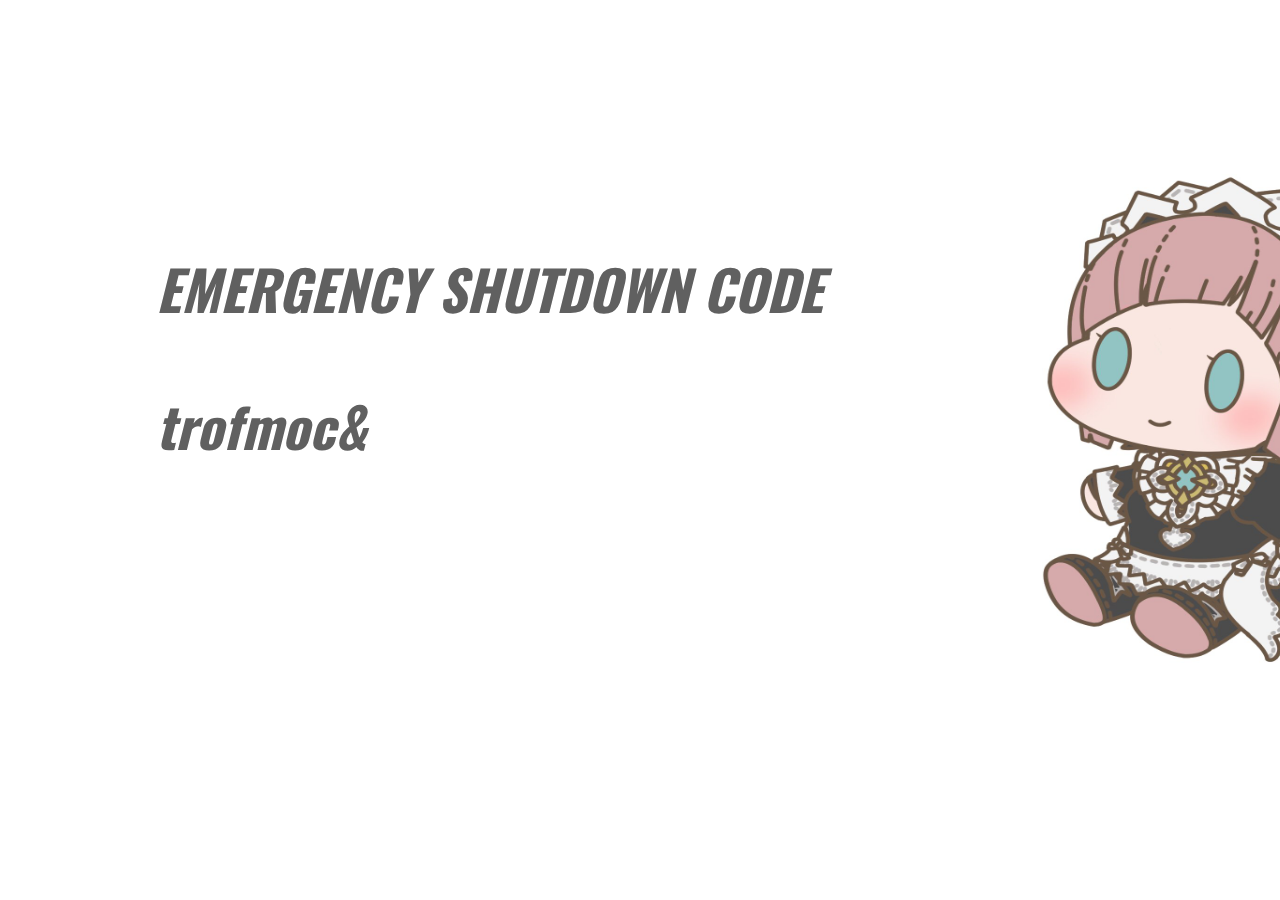
<file: index.html>
<!doctype html><html lang=""><head>
    <title>Clean &amp; Square free template - Home</title>
    <meta charset="UTF-8">
    <meta name="generator" content="Silex v2.2.12">

    
    

    <script type="text/javascript" src="js/jquery.js"></script>
    
    
    <script type="text/javascript" src="js/front-end.js"></script>
    <link rel="stylesheet" href="css/normalize.css">
    <link rel="stylesheet" href="css/front-end.css">

    

    

    






    
    































    
    
<link href="https://fonts.googleapis.com/css?family=Oswald" rel="stylesheet" class="silex-custom-font"><meta name="viewport" content="width=device-width, initial-scale=1"><script type="text/javascript" class="silex-script"></script><script src="js/script.js" type="text/javascript"></script><link href="css/styles.css" rel="stylesheet" type="text/css"><style>body { opacity: 0; transition: .25s opacity ease; }</style></head>

<body data-silex-type="container-element" class="body-initial all-style enable-mobile prevent-resizable prevent-selectable editable-style silex-runtime silex-published" style="" data-new-gr-c-s-loaded="8.872.0" data-current-page="page-home">
    
    
    



    



































    













    
    

    



    
    






























<div data-silex-type="text-element" class="editable-style text-element silex-id-1617237221857-1" style=""><div class="silex-element-content normal"><p>EMERGENCY SHUTDOWN CODE</p><p>
trofmoc&amp;

<br></p><p><br></p></div></div><div data-silex-type="image-element" class="editable-style image-element silex-id-1617237176474-0" style=""><img src="assets/DsIH_yvVsAA25fJ.jpg"></div></body></html>
</file>
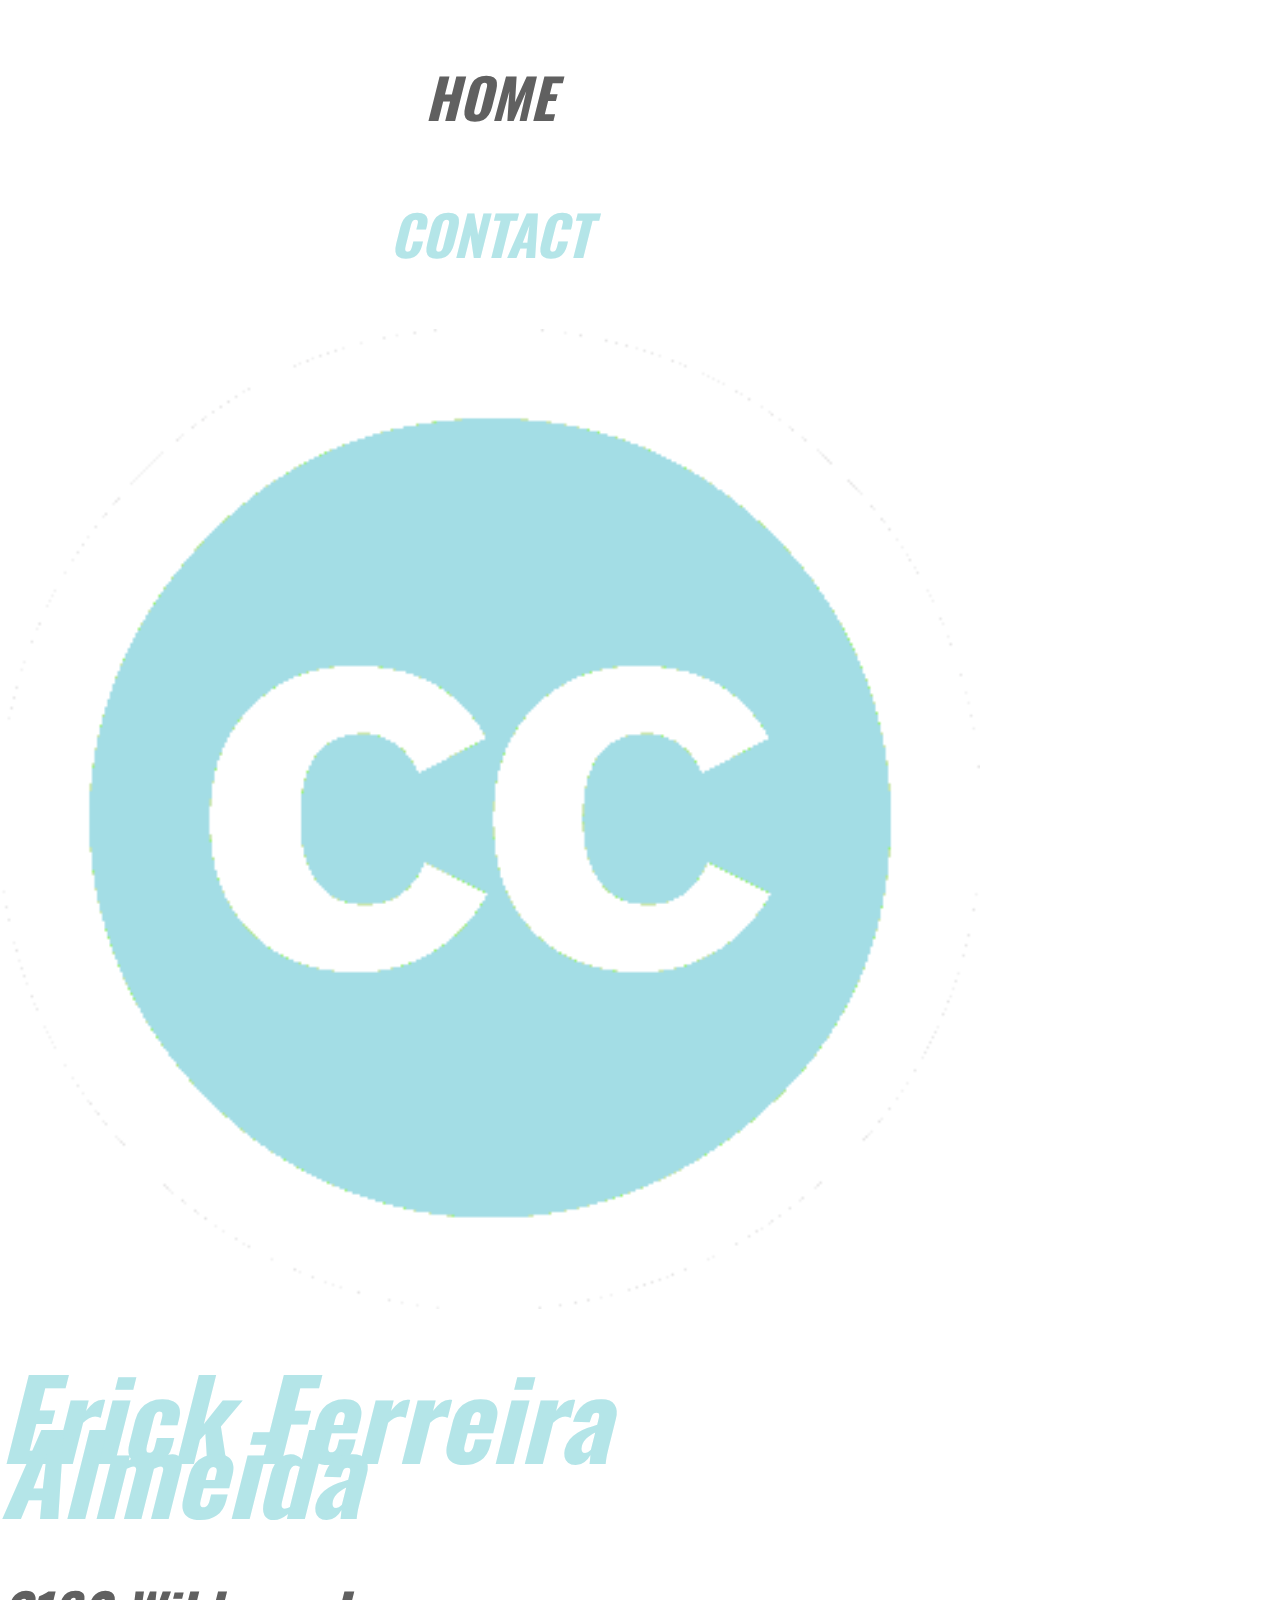
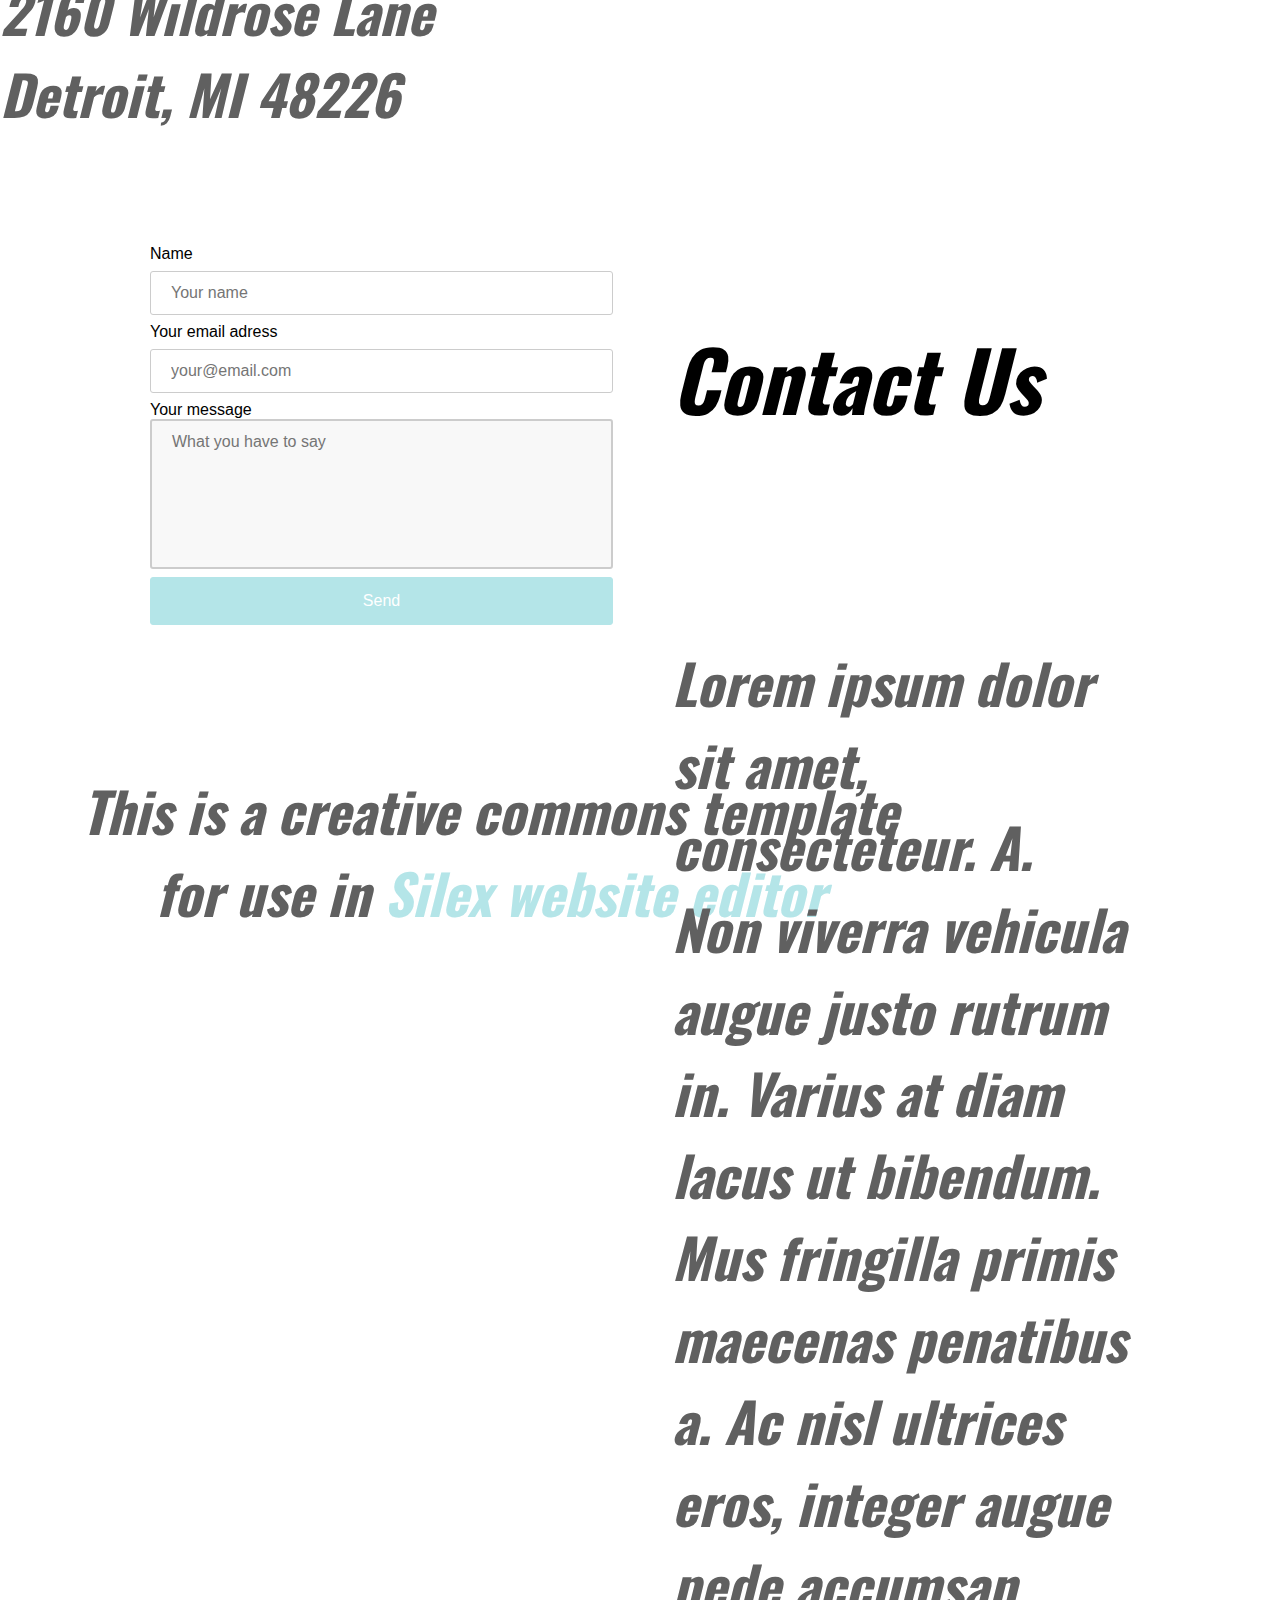
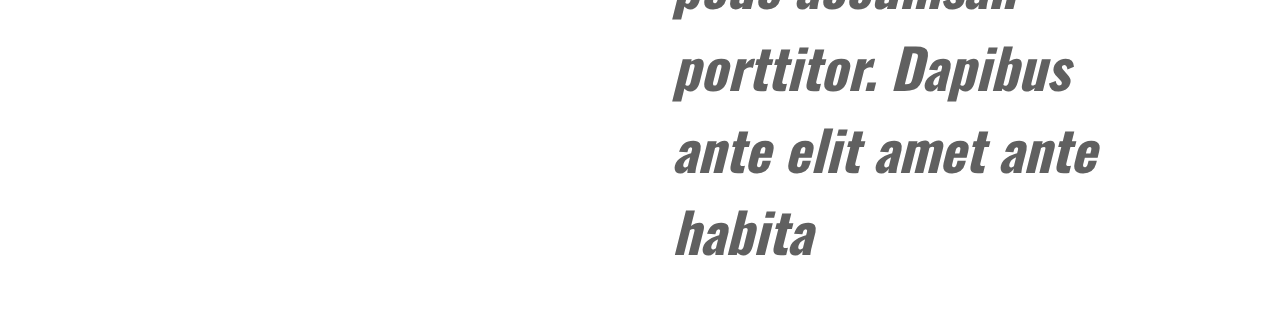
<file: contact.html>
<!doctype html><html lang=""><head>
    <title>Clean &amp; Square free template - Contact</title>
    <meta charset="UTF-8">
    <meta name="generator" content="Silex v2.2.12">

    
    

    <script type="text/javascript" src="js/jquery.js"></script>
    
    
    <script type="text/javascript" src="js/front-end.js"></script>
    <link rel="stylesheet" href="css/normalize.css">
    <link rel="stylesheet" href="css/front-end.css">

    

    

    






    
    































    
    
<link href="https://fonts.googleapis.com/css?family=Oswald" rel="stylesheet" class="silex-custom-font"><meta name="viewport" content="width=device-width, initial-scale=1"><script type="text/javascript" class="silex-script"></script><script src="js/script.js" type="text/javascript"></script><link href="css/styles.css" rel="stylesheet" type="text/css"><style>body { opacity: 0; transition: .25s opacity ease; }</style></head>

<body data-silex-type="container-element" class="body-initial all-style enable-mobile prevent-resizable prevent-selectable editable-style silex-runtime silex-published" style="" data-new-gr-c-s-loaded="8.872.0" data-current-page="page-contact">
    <section data-silex-type="container-element" class="container-element editable-style silex-id-1483130857943-13 section-element small-height website-min-width hide-on-mobile prevent-resizable">
        <div data-silex-type="container-element" class="editable-style silex-element-content website-width silex-id-1483130857943-12 container-element" style=""></div>
    </section>
    
    <section data-silex-type="container-element" class="container-element editable-style silex-id-1483130355289-7 section-element website-min-width prevent-resizable" style="top: 0px; left: 0px;">
        
    <div data-silex-type="container-element" class="editable-style silex-element-content website-width silex-id-1483130355289-6 container-element" style="">
            
            

        <div data-silex-type="text-element" class="editable-style silex-id-1552772425150-3 text-element silex-component prevent-resizable hamburger-menu prevent-auto-z-index hide-on-desktop" style=""><div class="silex-element-content normal"><style>.hamburger-menu_1617236851359_410 {position: absolute; z-index: 20;}.silex-editor .hamburger-menu_1617236851359_410 nav {left: -9999px;}.hamburger-menu_1617236851359_410 nav ul {margin-top: 80px;}.hamburger-menu_1617236851359_410 nav {opacity: 0; position: absolute; background-color: #B4E5E8; transition: left 1s ease, height 0s ease 1s; left: -300px; width: 300px; height: 20px;}.hamburger-menu_1617236851359_410.open nav {opacity: 1; height: 100vh; left: 0; transition: left 1s ease, height 0s ease 0s;}.hamburger-menu_1617236851359_410 .nav-container {z-index: 10; position: absolute;}.hamburger-menu_1617236851359_410.open .nav-container {}.hamburger-menu_1617236851359_410 .hamburger-btn {z-index: 20; cursor: pointer; position: absolute;}.hamburger-menu_1617236851359_410 .hamburger-btn span {display: block; width: 30px; height: 5px; margin-bottom: 3px; position: relative; background-color: #000000; border: 1px solid #ffffff; border-radius: 3px; transition: border-color 0.1s ease-in,
      opacity 0.1s ease-in,
      transform 0.1s ease-in,
      background 0.1s ease-in;}.hamburger-menu_1617236851359_410.open .hamburger-btn span {border-color: rgba(255, 255, 255, 0);}.hamburger-menu_1617236851359_410 .hamburger-btn span:first-child {transform-origin: 4px -2px;}.hamburger-menu_1617236851359_410.open .hamburger-btn span:first-child {transform: rotate(45deg) translate(7px, -4px);}.hamburger-menu_1617236851359_410.open .hamburger-btn span:nth-last-child(2) {opacity: 0;}.hamburger-menu_1617236851359_410 .hamburger-btn span:nth-child(3) {transform-origin: -11px 4px;}.hamburger-menu_1617236851359_410.open .hamburger-btn span:nth-child(3) {transform: rotate(-45deg) translate(0, 12px);}</style>
<!-- inspired by https://codepen.io/erikterwan/pen/EVzeRP -->
<div class="hamburger-menu_1617236851359_410 closed">
    <div class="hamburger-btn ">
      <span></span>
      <span></span>
      <span></span>
    </div>
    <div class="nav-container">
      <div class="prevent-scale">
        <nav role="navigation" class="">
            <ul>
            
                <li><a href="./">Home</a></li>
            
                <li><a href="contact.html" class="page-link-active">Contact</a></li>
            
                <li><a href="https://www.silex.me/">Powered by Silex</a></li>
            
            </ul>
        </nav>
      </div>
  </div>
</div>
<script>
(function() {
  var isOpen = false;
  function close() {
    isOpen = false;
    $('.hamburger-menu_1617236851359_410').removeClass('open');
    $('.hamburger-menu_1617236851359_410').addClass('closed');
  }
  function open() {
    isOpen = true;
    $('.hamburger-menu_1617236851359_410').addClass('open');
    $('.hamburger-menu_1617236851359_410').removeClass('closed');
  }
  function toggle() {
    if(isOpen) close();
    else open();
  }
  var silexElement = $('.hamburger-menu_1617236851359_410').closest('.editable-style');
  function move(data) {
    var offset = silexElement.offset();
    $('.hamburger-menu_1617236851359_410 .nav-container').css({
      'transform': 'translate(' + (data.scrollLeft - (offset.left/data.scale)) + 'px, ' + (data.scrollTop - (offset.top/data.scale)) + 'px)'
    });
  }
  $('.hamburger-menu_1617236851359_410 .hamburger-btn').click(function() { toggle(); });
  $(document).on('silex.scroll silex.resize', function(e) {
    close();
    move(window.silex);
  });
  close();
})();
</script>
</div></div><div data-silex-type="container-element" class="editable-style container-element silex-id-1594114016137-2 hide-on-desktop" style=""></div><div data-silex-type="text-element" class="editable-style text-element silex-id-1436036522018-5 nav hide-on-mobile" style="">
                    <div class="silex-element-content normal"><p>
                        <a href="./" class="">HOME</a>
                    </p></div>
                </div><div data-silex-type="text-element" class="editable-style text-element silex-id-1436036521917-4 nav hide-on-mobile" style="">
                    <div class="silex-element-content normal">
                        <p><a href="contact.html" class="page-link-active">CONTACT</a>
                    </p></div>
                </div><a href="./" data-silex-type="image-element" class="editable-style image-element silex-id-1436036524431-29" style="">
                    <img src="assets/cc.png" class="">
                </a><a href="./" data-silex-type="text-element" class="editable-style text-element grey-text silex-id-1436036524330-28" style="">
                    <div class="silex-element-content normal">
                        <h1>Erick Ferreira Almeida</h1><p>2160 Wildrose Lane
                        <br>Detroit, MI 48226</p></div>
                </a></div></section>



    



































    













    
    

    



    <section data-silex-type="container-element" class="container-element editable-style section-element silex-id-1483131410736-25 website-min-width prevent-resizable page-contact paged-element paged-element-visible">

        <div data-silex-type="container-element" class="editable-style silex-element-content website-width container-element silex-id-1483131410737-26">



            <div data-silex-type="text-element" class="editable-style text-element product-details silex-id-1436036521716-2">
                <div class="silex-element-content normal">
                    <h2>Contact Us</h2>
                    <h1>
                        <br>
                        
                            </h1><p>Lorem ipsum dolor sit amet, consecteteur. A. Non viverra vehicula augue justo rutrum in. Varius at diam lacus ut bibendum. Mus fringilla primis maecenas penatibus a. Ac nisl ultrices eros, integer augue pede accumsan porttitor.
                                Dapibus ante elit amet ante habita</p><p></p><p><a href="//disap.org/"></a></p>
                </div>
            </div>
            
    <div data-silex-type="html-element" class="editable-style silex-id-1538155859204-2 html-element silex-component silex-component-form silex-use-height-not-minheight" style=""><div class="silex-element-content"><form id="id_1617236851363_469" action="https://formspree.io/your@email.com" method="POST">
  
  <div>
    <label for="field1">Name</label>
    <input type="text" required="" id="field1" name="field1" placeholder="Your name">
  </div>
  
  
  <div>
    <label for="field2">Your email adress</label>
    <input type="text" required="" id="field2" name="field2" placeholder="your@email.com">
  </div>
  
  
  <div class="fill-vertical">
    <label for="field3">Your message</label>
    <textarea required="" id="field3" name="field3" placeholder="What you have to say"></textarea>
  </div>
  
  <input type="submit" value="Send">
</form>
<style>#id_1617236851363_469 input[type=text], select {width: 100%; padding: 12px 20px; margin: 8px 0; display: inline-block; border: 1px solid #ccc; border-radius: 3px; box-sizing: border-box;}#id_1617236851363_469 input[type=submit] {width: 100%; background-color: #B4E5E8; color: #FFFFFF; padding: 14px 20px; margin: 8px 0; border: 1px solid #B4E5E8; border-radius: 3px; cursor: pointer;}#id_1617236851363_469 label {color: #000000;}#id_1617236851363_469 .fill-vertical {flex: 1 1 auto; display: flex; flex-direction: column;}#id_1617236851363_469 .fill-vertical textarea {flex: 1 1 auto; width: 100%; height: 150px; padding: 12px 20px; box-sizing: border-box; border: 2px solid #ccc; border-radius: 3px; background-color: #f8f8f8; font-size: 16px; resize: none;}#id_1617236851363_469 {border-radius: 3px; display: flex; flex-direction: column; justify-content: space-between; height: 100%;}</style>

</div></div></div>
    </section>
    <section data-silex-type="container-element" class="container-element editable-style section-element silex-id-1483130400381-10 website-min-width prevent-resizable">
        <div data-silex-type="container-element" class="editable-style silex-element-content website-width container-element silex-id-1483130400382-11">
            <div data-silex-type="text-element" class="editable-style text-element silex-id-1436036522220-7 full-width small-text style-centered" style="">
                <div class="silex-element-content normal">
                    <p>This is a creative commons template <br>for use in <a href="https://www.silex.me/">Silex website editor</a><br></p></div>
            </div>
        </div>
    </section>






























</body></html>
</file>
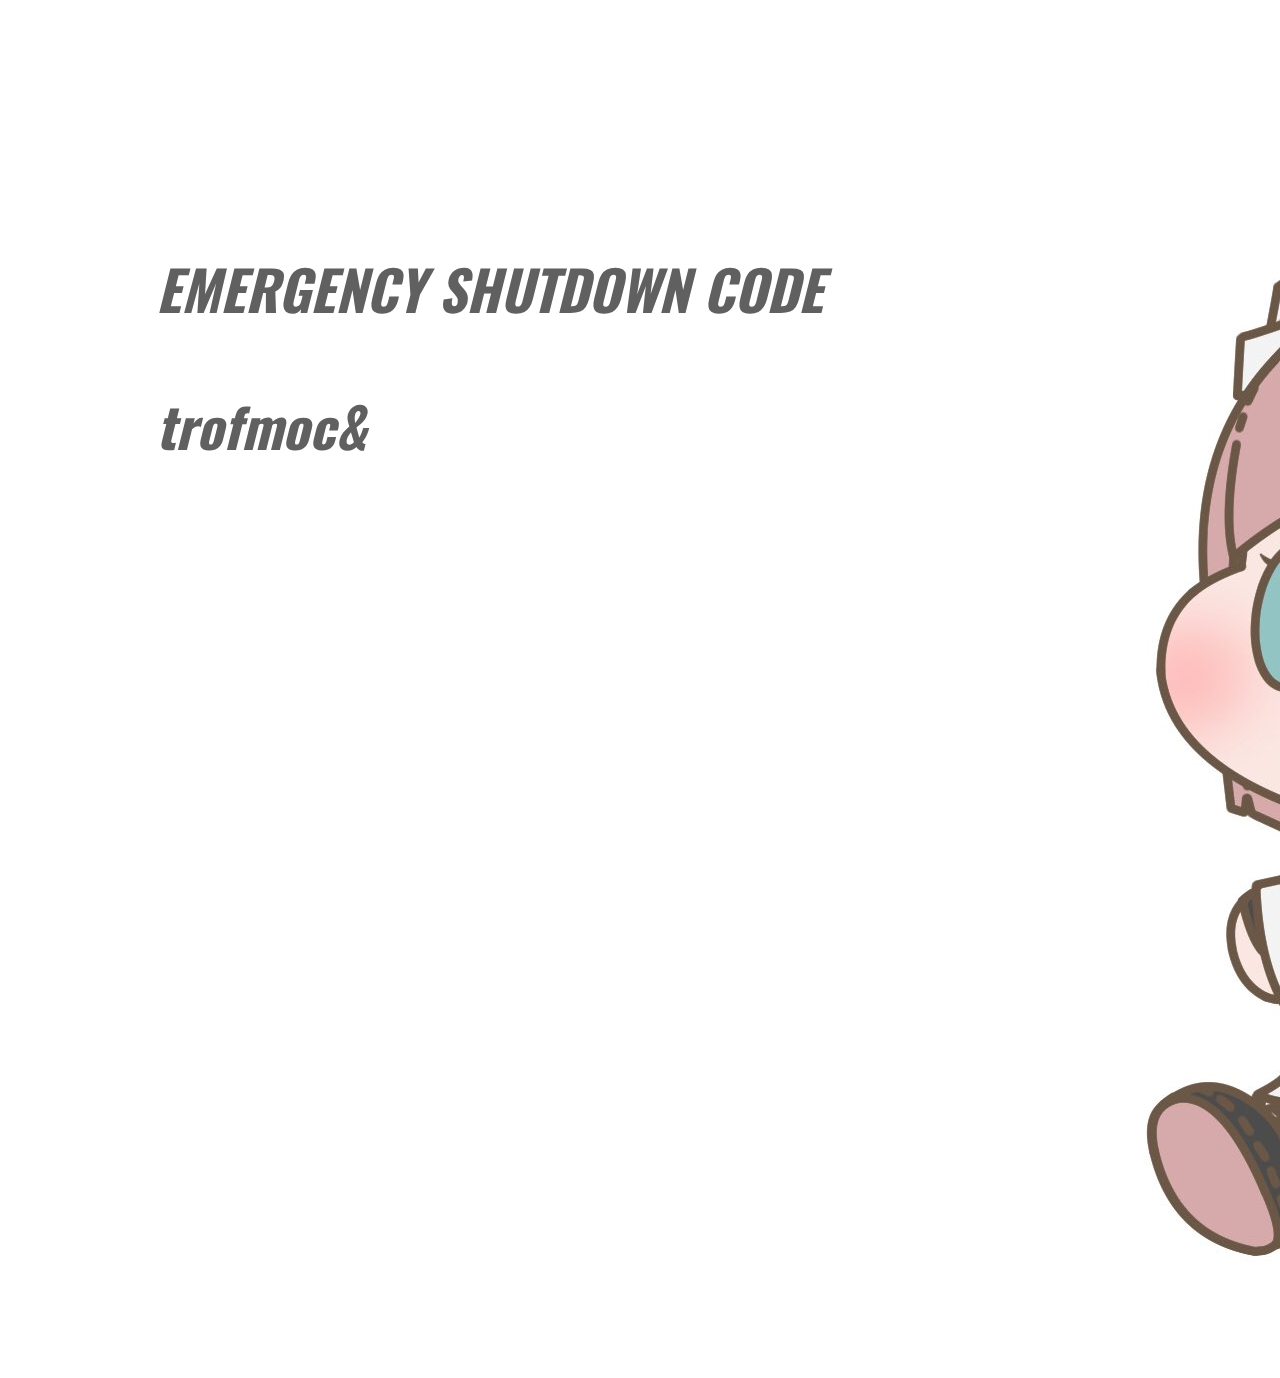
<file: editable.html>
<!DOCTYPE html><html lang=""><head><script class="silex-json-styles" type="text/javascript" data-silex-static="">
    window.silex = window.silex || {}
    window.silex.data = {"site":{"width":980},"pages":[{"id":"page-home","displayName":"Home","link":{"linkType":"LinkTypePage","href":"#!page-home"},"canDelete":true,"canProperties":true,"canMove":true,"canRename":true,"opened":false},{"id":"page-confidential-do-not-leak","displayName":"confidential do not leak","link":{"linkType":"LinkTypePage","href":"#!page-confidential-do-not-leak"},"canDelete":true,"canRename":true,"canMove":true,"canProperties":true}]}</script>
    <title>FOR EMERGENCIES ONLY</title>
    <meta charset="UTF-8">
    <meta name="generator" content="Silex v2.2.12">

    <style type="text/css" class="silex-style"></style>
    <style class="silex-inline-styles" type="text/css">.body-initial {cursor: auto; background-color: rgb(255, 255, 255); position: static;}.silex-id-1483131410737-26 {background-color: transparent; min-height: 525px; position: relative; margin-left: auto; margin-right: auto;}.silex-id-1436036521716-2 {width: 457px; top: 59px; left: 522px; min-height: 393px; position: absolute;}.silex-id-1538155859204-2 {width: 463px; height: 407px; background-color: transparent; top: 56px; left: 0px; position: absolute;}.silex-id-1617237176474-0 {width: 562px; height: 502px; position: absolute; top: 174px; left: 952px;}.silex-id-1617237221857-1 {width: 875px; min-height: 466px; position: absolute; top: 192px; left: 156px;}@media only screen and (max-width: 480px) {.silex-id-1483131410737-26 {top: 0px; left: 12px; width: 445px; min-height: 791px;}.silex-id-1538155859204-2 {height: 407px; top: 0px; left: 0px; width: 460px;}}</style>

    <script type="text/javascript" src="https://editor.silex.me/static/2.11/jquery.js" data-silex-static=""></script>
    <script type="text/javascript" src="https://editor.silex.me/static/2.11/jquery-ui.js" data-silex-static="" data-silex-remove-publish=""></script>
    <script type="text/javascript" src="https://editor.silex.me/static/2.11/pageable.js" data-silex-static="" data-silex-remove-publish=""></script>
    <script type="text/javascript" src="https://editor.silex.me/static/2.11/front-end.js" data-silex-static=""></script>
    <link rel="stylesheet" href="https://editor.silex.me/static/2.11/normalize.css" data-silex-static="">
    <link rel="stylesheet" href="https://editor.silex.me/static/2.11/front-end.css" data-silex-static="">

    

    

    






    
    <style type="text/css" class="silex-style-settings">.website-width {width: 980px;}@media (min-width: 481px) {.silex-editor {min-width: 1180px;}}</style>































    
    
<link href="https://fonts.googleapis.com/css?family=Oswald" rel="stylesheet" class="silex-custom-font"><meta name="viewport" content="width=device-width, initial-scale=1"><script type="text/javascript" class="silex-script"></script><style class="silex-prodotype-style" type="text/css" data-style-id="all-style">h1 {color: #B4E5E8; line-height: 0.5;}.text-element > .silex-element-content {font-family: 'Oswald', sans-serif; font-style: italic; font-weight: bolder; font-size: 55px;}p {color: #606060;}a {color: #B4E5E8; text-decoration: none;}[data-silex-href] {color: #B4E5E8; text-decoration: none;}@media only screen and (max-width: 480px) {h1 {line-height: 1;}.text-element > .silex-element-content {font-size: 22px;}}</style><style class="silex-prodotype-style" type="text/css" data-style-id="nav">.nav.text-element > .silex-element-content {text-align: center;}.nav a {color: #606060; text-decoration: none;}.nav [data-silex-href] {color: #606060; text-decoration: none;}.nav .page-link-active {color: #B4E5E8;}</style><style class="silex-prodotype-style" type="text/css" data-style-id="hamburger-menu">@media only screen and (max-width: 480px) {.hamburger-menu.text-element > .silex-element-content {line-height: 2;}.hamburger-menu a {color: #606060;}.hamburger-menu [data-silex-href] {color: #606060;}.hamburger-menu ul li {list-style-type: none; font-size: 1.5em;}.hamburger-menu .page-link-active {color: #B4E5E8;}}</style><style class="silex-prodotype-style" type="text/css" data-style-id="style-centered">.style-centered.text-element > .silex-element-content {text-align: center;}</style></head>

<body data-silex-type="container-element" class="body-initial all-style enable-mobile prevent-resizable prevent-selectable editable-style silex-runtime" data-silex-id="body-initial" style="" data-new-gr-c-s-loaded="8.872.0">
    
    
    



    



































    













    
    

    



    
    






























<div data-silex-type="image-element" class="editable-style image-element silex-id-1617237176474-0 page-home paged-element" data-silex-id="silex-id-1617237176474-0" style=""><img src="DsIH_yvVsAA25fJ.jpg"></div><div data-silex-type="text-element" class="editable-style text-element silex-id-1617237221857-1 page-home paged-element" data-silex-id="silex-id-1617237221857-1" style=""><div class="silex-element-content normal"><p>EMERGENCY SHUTDOWN CODE</p><p>
trofmoc&amp;

<br></p><p><br></p></div></div></body></html>
</file>
<file: css/front-end.css>
/**
 * This file holds the styles of websites while editing
 */

body {
  min-height: 100vh;
  min-width: 98vw; /* remove approx size of vertical scroll bar */
}

/* prevent-auto-z-index is to let the components handle their z-index */
.section-element > .silex-element-content > *:not(.prevent-auto-z-index):not(.fixed) {
  /* put the elements of a section on top of sections bellow */
  z-index: 10;
}
/* workaround a bug of the 2.11 version (front end) */
/* sections used to hava margin-top: -1; which can not be edited in the UI */
.editable-style.section-element {
  margin-top: 0;
}
/****************************************************/
.website-width {
  width: 960px;
}
.paged-element-hidden {
  display: none;
}
/* resize */
.editable-style.image-element img {
  border-radius: inherit; /* this is to follow the element's radius */
	width: 100%;
	height: 100%;
}
/*
 .image-element > .silex-element-content {
	overflow: hidden;
}
*/
.html-element .silex-element-content {
  /* enable HTML content to have style="min-height: inherit;" */
  /* removed because it makes components buggy, add it to silex if you need to
  position: absolute;
  min-height: inherit;
  width: 100%; /* needed by slideshow components and probably others */
  /*
  height: 100%; /* needed by slideshow kreview and probably others */
}
/* wysihtml text editor styles */
.wysiwyg-float-left {
  float: left;
  margin: 0 8px 8px 0;
}
.wysiwyg-float-right {
  float: right;
  margin: 0 0 8px 8px;
}
/* Remove dots surrounding links in Firefox
    because of normalize.css */
a:focus{ outline: none;}

body .editable-style[data-silex-href] {
  cursor: pointer;
}
body.enable-mobile .editable-style.hide-on-desktop {
  display: none;
}
/* only outside the editor */
/* needs to be more qualified than body.enable-mobile .editable-style:not(.prevent-mobile-style) */
body.silex-runtime.body-initial .fixed {
  position: absolute;
  z-index: 20;
}
/* Mobile styles */
@media (max-width:480px) {
  /* needs to be more qualified than body.enable-mobile .editable-style:not(.prevent-mobile-style) */
  body.silex-runtime.body-initial .fixed {
    /* on mobile (chrome, this is needed to be on top of other content) */
    position: relative;
  }

  /* hide horizontal scroll bar which appears because of residual values in css
  html {
    overflow-x: hidden;
  }
  */
  body {
    position: initial; /* used to be absolute but now only in editor (editable.css), when position is absolute the body has the size of its content */
  }
  /* mobile mode */
  body.enable-mobile .editable-style:not(.prevent-mobile-style),
  body.enable-mobile .background.background-initial {
    position: static;
    top: auto;
    left: auto;
    max-width: 100%;
    min-width: auto; /* this is to remove sections min-width, since section min-width is set to the witdh of its content in Element::setStyle() */
    margin-left: auto;
    margin-right: auto;
  }
  body.enable-mobile .editable-style.container-element {
    padding: 10px; /* leave space between a container and its content */
  }
  body.enable-mobile .editable-style.section-element {
    padding: 0;
  }
  body.enable-mobile .editable-style.section-element > .silex-element-content {
    padding: 10px 0; /* leave space between a container and its content */
  }
  body.enable-mobile.silex-resizing .editable-style:not(.prevent-mobile-style) {
    max-width: unset; /* while dragging let the user size the elements freely */
  }
  body.enable-mobile .image-element.editable-style:not(.prevent-mobile-style) {
    position: relative;
  }
  body.enable-mobile .editable-style.section-element {
    max-width: 100%; /* section bg should be 100% width because user do not need to grab the side and resize */
    padding: 0;
    margin: 0;
  }
  body.enable-mobile .container-element:not(.paged-element-hidden) {
    display: flex;
    align-items: center;
    justify-content: space-around;
    flex-wrap: wrap;
  }
  /* but still hide paged elements or desktop only elements */
  body.enable-mobile .editable-style.hide-on-mobile {
    display: none;
  }
  body.enable-mobile .editable-style.hide-on-desktop:not(.paged-element-hidden) {
    display: initial;
  }
  body.silex-runtime.enable-mobile .background.background-initial {
    max-width: 100%;
  }
}

/* only outside the editor */
/* needs to be more qualified than body.enable-mobile .editable-style:not(.prevent-mobile-style) */
body.silex-runtime.body-initial .fixed {
  position: absolute;
  z-index: 20;
}
/* Mobile styles */
@media (max-width:480px) {
  /* needs to be more qualified than body.enable-mobile .editable-style:not(.prevent-mobile-style) */
  body.silex-runtime.body-initial .fixed {
    /* on mobile (chrome, this is needed to be on top of other content) */
    position: relative;
  }
}

/**
 * prodotype components
 */
.silex-element-content-full-height .silex-element-content {
  height: 100%;
}
silex-template,
.prodotype-preview {
  display: none;
}
.prodotype-runtime,
.prodotype-runtime-strict {
  display: none;
}
.prodotype-published {
  display: none;
}
body.silex-editor .prodotype-preview {
  display: block;
}
body.silex-runtime .prodotype-runtime,
body.silex-runtime .prodotype-runtime-strict {
  display: block;
}
body.silex-published .prodotype-published {
  display: block;
}
body.silex-publish .prodotype-runtime-strict {
  display: none;
}
.prodotype-force-size {
  position: absolute;
  width: 100%;
  height: 100%;
}
.silex-component-button button {
  width: 100%;
}
/* full-width component*/
div.editable-style.full-width-section {
  min-height: 100px;
}

div.editable-style.full-width-section>.editable-style {
  position: static;
  min-width: 100%;
}

div.editable-style.full-width-section>.editable-style.silex-element-content {
  display: none;
}
</file>
<file: css/styles.css>
.body-initial {cursor: auto; background-color: rgb(255, 255, 255); position: static;}.silex-id-1483131410737-26 {background-color: transparent; min-height: 525px; position: relative; margin-left: auto; margin-right: auto;}.silex-id-1436036521716-2 {width: 457px; top: 59px; left: 522px; min-height: 393px; position: absolute;}.silex-id-1538155859204-2 {width: 463px; height: 407px; background-color: transparent; top: 56px; left: 0px; position: absolute;}.silex-id-1617237176474-0 {width: 562px; height: 502px; position: absolute; top: 174px; left: 952px;}.silex-id-1617237221857-1 {width: 875px; min-height: 466px; position: absolute; top: 192px; left: 156px;}@media only screen and (max-width: 480px) {.silex-id-1483131410737-26 {top: 0px; left: 12px; width: 445px; min-height: 791px;}.silex-id-1538155859204-2 {height: 407px; top: 0px; left: 0px; width: 460px;}}
.website-width {width: 980px;}@media (min-width: 481px) {.silex-editor {min-width: 1180px;}}
h1 {color: #B4E5E8; line-height: 0.5;}.text-element > .silex-element-content {font-family: 'Oswald', sans-serif; font-style: italic; font-weight: bolder; font-size: 55px;}p {color: #606060;}a {color: #B4E5E8; text-decoration: none;}[data-silex-href] {color: #B4E5E8; text-decoration: none;}@media only screen and (max-width: 480px) {h1 {line-height: 1;}.text-element > .silex-element-content {font-size: 22px;}}
.nav.text-element > .silex-element-content {text-align: center;}.nav a {color: #606060; text-decoration: none;}.nav [data-silex-href] {color: #606060; text-decoration: none;}.nav .page-link-active {color: #B4E5E8;}
@media only screen and (max-width: 480px) {.hamburger-menu.text-element > .silex-element-content {line-height: 2;}.hamburger-menu a {color: #606060;}.hamburger-menu [data-silex-href] {color: #606060;}.hamburger-menu ul li {list-style-type: none; font-size: 1.5em;}.hamburger-menu .page-link-active {color: #B4E5E8;}}
.style-centered.text-element > .silex-element-content {text-align: center;}body.silex-runtime {opacity: 1;}
</file>
